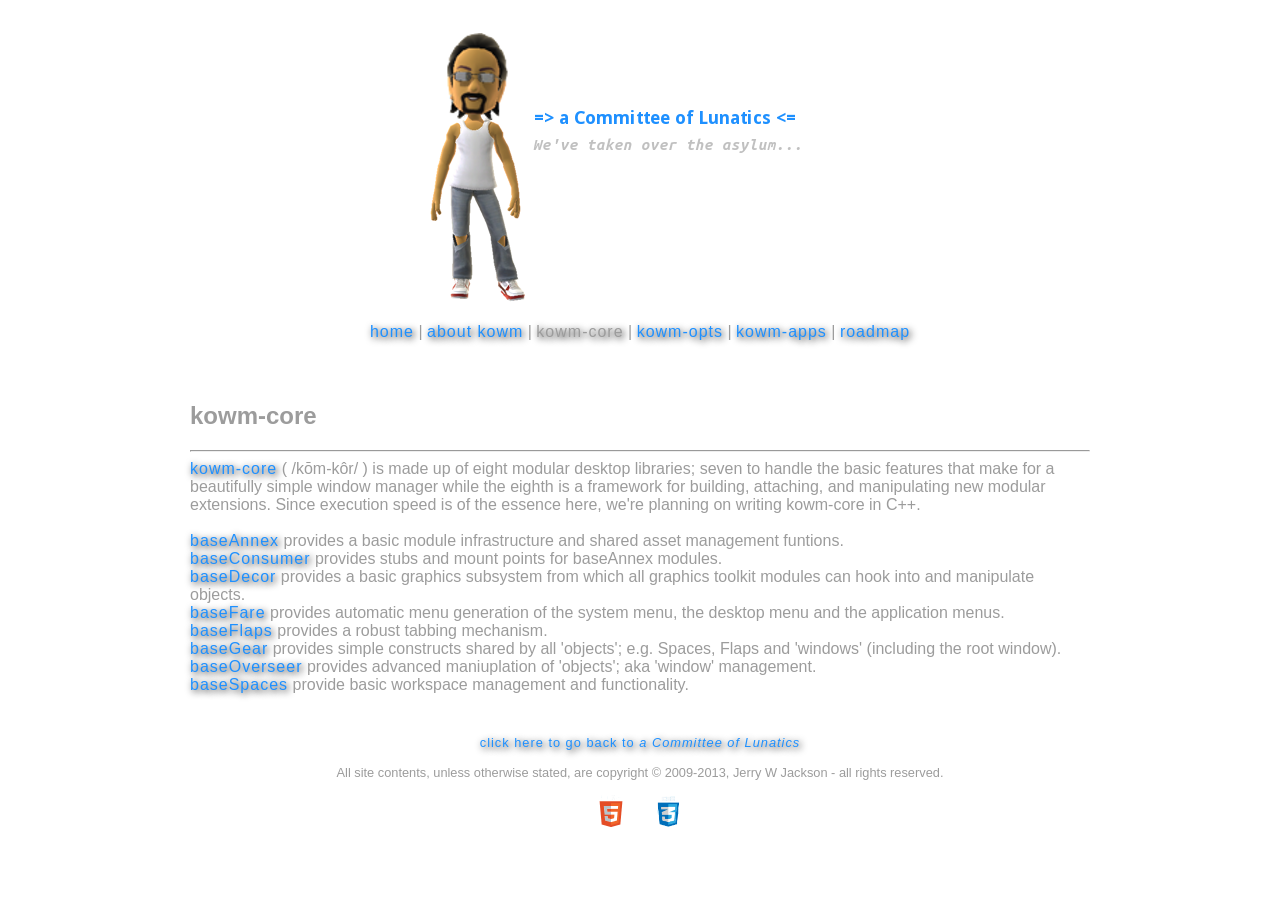
<file: index.html>
<!DOCTYPE html>
<html xmlns="http://www.w3.org/1999/xhtml">
<head>
<title>kowm - kowm-core</title>
<style type="text/css" media="screen">@import "css/acol_light.css";</style>
<meta charset="utf-8">
</head>
<body>
<div id="outer">
<div class="header"><img id="logo" src="images/logo-left.png" alt="a Committee of Lunatics"></div>
<div id="nav"><a href="http://www.acommitteeoflunatics.com/index.html">home</a>  |  <a href="http://kowm.acommitteeoflunatics.com/index.html">about kowm</a>  |  <a href="http://kowm-core.acommitteeoflunatics.com" id="current">kowm-core</a>  |  <a href="http://kowm-opts.acommitteeoflunatics.com">kowm-opts</a>  |  <a href="http://kowm-apps.acommitteeoflunatics.com">kowm-apps</a>  |  <a href="http://kowm.acommitteeoflunatics.com/roadmap.html">roadmap</a></div>
<div id="wrapper">
<br>
<br>
<h2>kowm-core</h2>
<hr>
<a href="http://kowm-core.acommitteeoflunatics.com">kowm-core</a> ( /kōm-kôr/ ) is made up of eight modular desktop libraries; seven to handle the basic features that make for a beautifully simple window manager while the eighth is a framework for building, attaching, and manipulating new modular extensions. Since execution speed is of the essence here, we're planning on writing kowm-core in C++.
<br>
<br>
<ul style="list-style-type:circle">
<li><a href="#">baseAnnex</a> provides a basic module infrastructure and shared asset management funtions.</li>
<li><a href="#">baseConsumer</a> provides stubs and mount points for baseAnnex modules.</li>
<li><a href="#">baseDecor</a> provides a basic graphics subsystem from which all graphics toolkit modules can hook into and manipulate objects.</li>
<li><a href="#">baseFare</a> provides automatic menu generation of the system menu, the desktop menu and the application menus.</li>
<li><a href="#">baseFlaps</a> provides a robust tabbing mechanism.</li>
<li><a href="#">baseGear</a> provides simple constructs shared by all 'objects'; e.g. Spaces, Flaps and 'windows' (including the root window).</li>
<li><a href="#">baseOverseer</a> provides advanced maniuplation of 'objects'; aka 'window' management.</li>
<li><a href="#">baseSpaces</a> provide basic workspace management and functionality.</li></ul>
<br>
<br>
</div>
<div class="footer">
	<a href="http://www.acommitteeoflunatics.com/index.html">click here to go back to <i>a Committee of Lunatics</i></a>
	<br>
	<br>
	All site contents, unless otherwise stated, are copyright &copy; 2009-2013, Jerry W Jackson - all rights reserved.
	<br>
	<br>
		<img id="html5-logo" src="images/HTML5_Logo_32.png" alt="This page contains valid HTML5">
		<img id="css3-logo" src="images/CSS3_Logo_32.png" alt="This page contains valid CSS3">
		<br clear="all">
	</div>
</div>
</div>
</body>
</html>
</file>
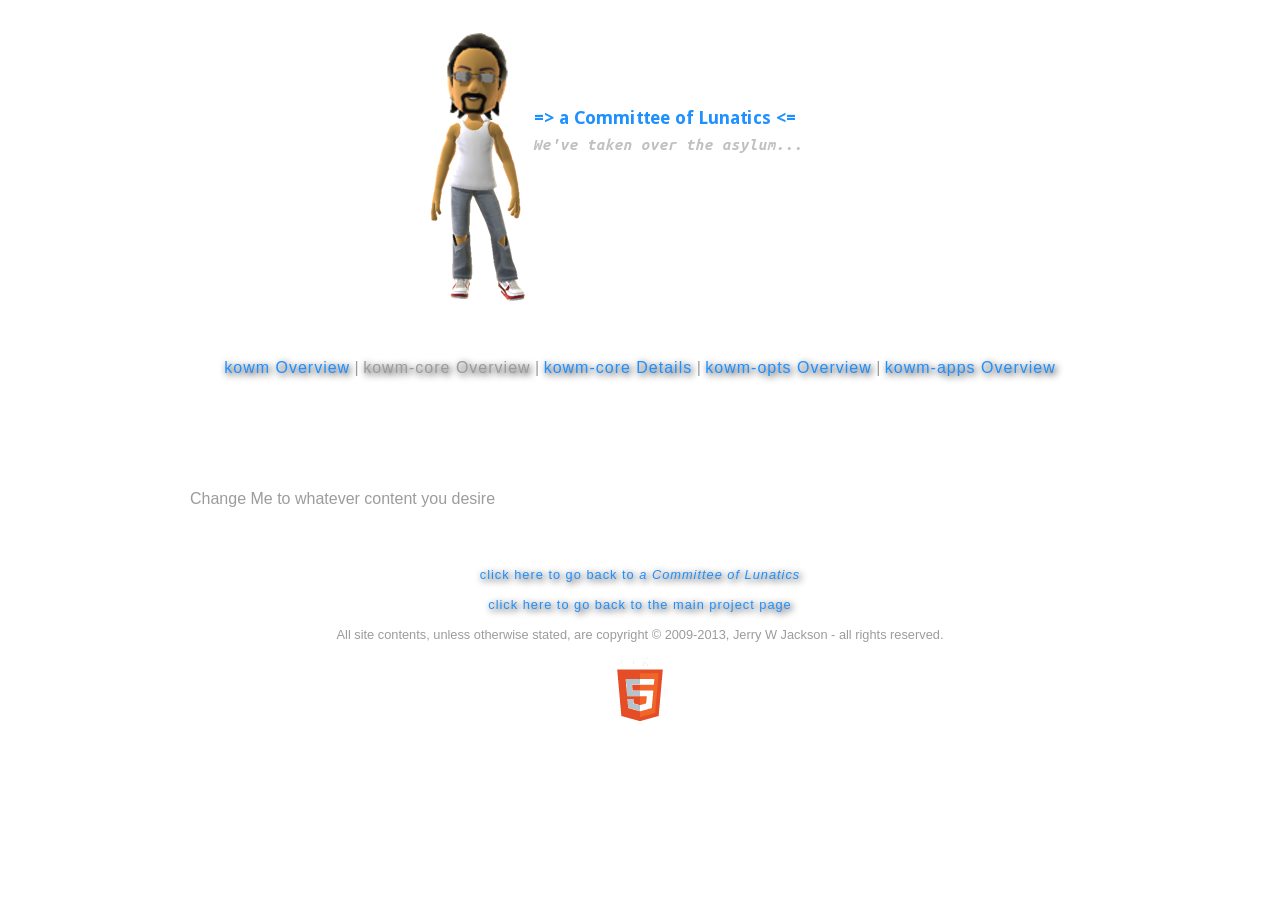
<file: blank.html>
<!DOCTYPE html>
<html xmlns="http://www.w3.org/1999/xhtml">
<head>
<title>kowm - blank</title>
<style type="text/css" media="screen">@import "css/acol_light.css";</style>
<meta charset="utf-8">
</head>
<body>
<div class="header"><img id="logo" src="images/logo-left.png" alt="a Committee of Lunatics"></div>
<br />
<br />
<div id='outer'>
<div id="nav"><a href="http://kowm.acommitteeoflunatics.com/index.html">kowm Overview</a>  |  <a href="http://kowm-core.acommitteeoflunatics.com" id="current">kowm-core Overview</a>  |  <a href="http://kowm-core.acommitteeoflunatics.com/kowm-core.html">kowm-core Details</a>  |  <a href="http://kowm-opts.acommitteeoflunatics.com">kowm-opts Overview</a>  |  <a href="http://kowm-apps.acommitteeoflunatics.com">kowm-apps Overview</a></div>
<div id="wrapper">
<br />
<br />
<br />
<br />
<br />
<br />
<div class="width">Change Me to whatever content you desire</div>
<br />
<br />
<br />
</div>
<div class="footer">
	<a href="http://www.acommitteeoflunatics.com/index.html">click here to go back to <i>a Committee of Lunatics</i></a>
	<br />
	<br />
	<a href="index.html">click here to go back to the main project page</a>
	<br />
	<br />
	All site contents, unless otherwise stated, are copyright &copy; 2009-2013, Jerry W Jackson - all rights reserved.
	<br />
	<br />
	<img class="centered" src="images/HTML5_Logo_32.png" alt="This page contains both valid HTML5 and valid CSS3">
</div>
</div>
</body>
</html>
</file>
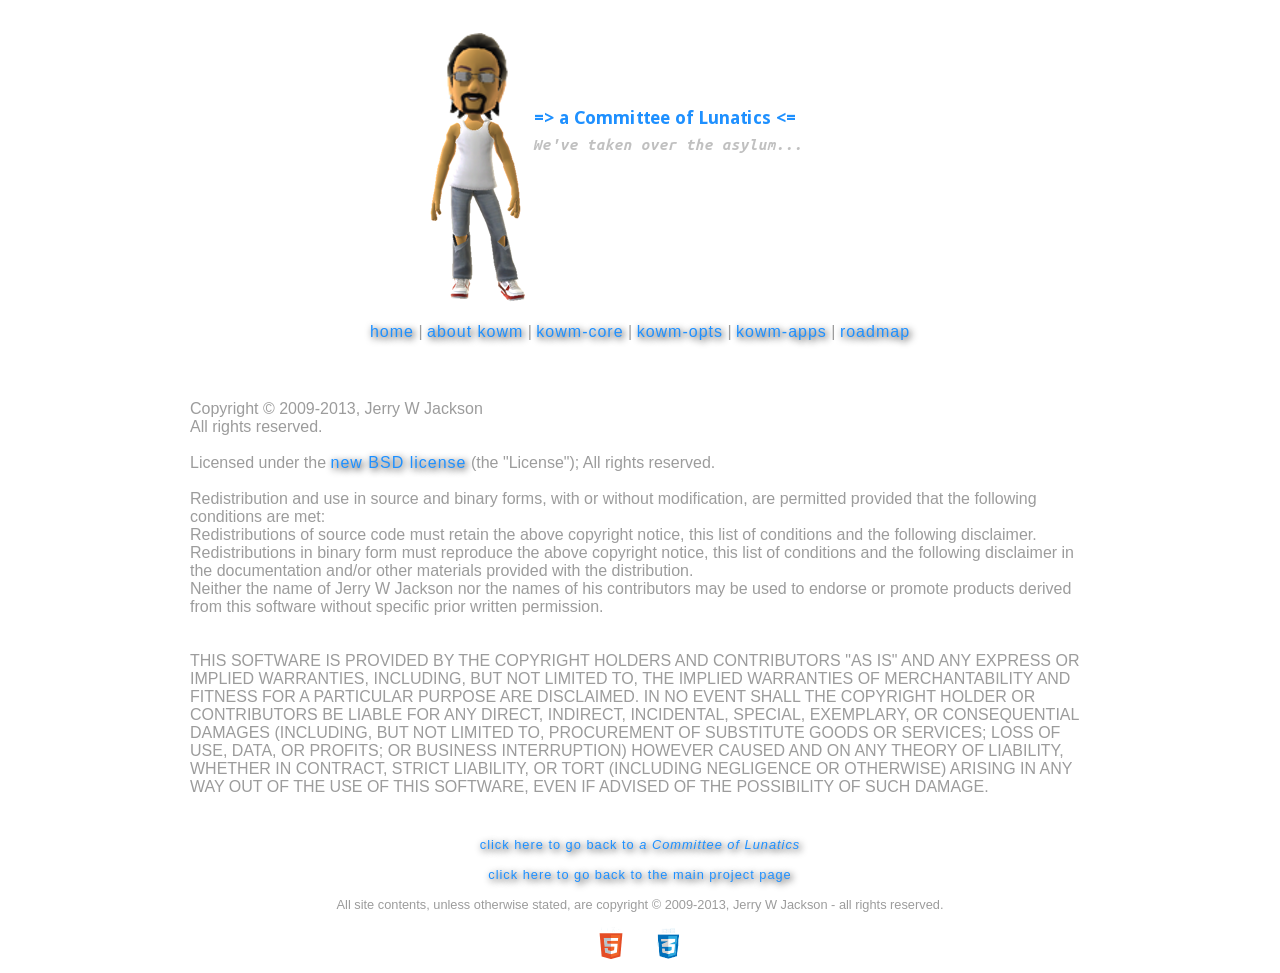
<file: copyright.html>
<!DOCTYPE html>
<html xmlns="http://www.w3.org/1999/xhtml">
<head>
<title>kowm - Copyright</title>
<style type="text/css" media="screen">@import "css/acol_light.css";</style>
<meta charset="utf-8">
</head>
<body>
<div id="outer">
<div class="header"><img id="logo" src="images/logo-left.png" alt="a Committee of Lunatics"></div>
<div id="nav"><a href="http://www.acommitteeoflunatics.com/index.html">home</a>  |  <a href="http://kowm.acommitteeoflunatics.com/index.html">about kowm</a>  |  <a href="http://kowm-core.acommitteeoflunatics.com">kowm-core</a>  |  <a href="http://kowm-opts.acommitteeoflunatics.com">kowm-opts</a>  |  <a href="http://kowm-apps.acommitteeoflunatics.com">kowm-apps</a>  |  <a href="http://kowm.acommitteeoflunatics.com/roadmap.html">roadmap</a></div>
<div id="wrapper">
<br>
<br>
<br>
Copyright &copy; 2009-2013, Jerry W Jackson
<br>
All rights reserved.
<br>
<br>
Licensed under the <a href="http://en.wikipedia.org/wiki/BSD_licenses#3-clause_license_.28.22New_BSD_License.22_or_.22Modified_BSD_License.22.29">new BSD license</a> (the "License");
All rights reserved.
<br>
<br>
Redistribution and use in source and binary forms, with or without 
modification, are permitted provided that the following conditions are met:
<ul style="list-style-type:circle">
<li>Redistributions of source code must retain the above copyright notice, 
    this list of conditions and the following disclaimer.</li>
<li>Redistributions in binary form must reproduce the above copyright notice,
    this list of conditions and the following disclaimer in the documentation
    and/or other materials provided with the distribution.</li>
<li>Neither the name of Jerry W Jackson nor the names of his contributors 
    may be used to endorse or promote products derived from this software 
    without specific prior written permission.</li></ul>
<br>
<br>
THIS SOFTWARE IS PROVIDED BY THE COPYRIGHT HOLDERS AND CONTRIBUTORS "AS IS" 
AND ANY EXPRESS OR IMPLIED WARRANTIES, INCLUDING, BUT NOT LIMITED TO, THE 
IMPLIED WARRANTIES OF MERCHANTABILITY AND FITNESS FOR A PARTICULAR PURPOSE ARE
DISCLAIMED. IN NO EVENT SHALL THE COPYRIGHT HOLDER OR CONTRIBUTORS BE LIABLE 
FOR ANY DIRECT, INDIRECT, INCIDENTAL, SPECIAL, EXEMPLARY, OR CONSEQUENTIAL 
DAMAGES (INCLUDING, BUT NOT LIMITED TO, PROCUREMENT OF SUBSTITUTE GOODS OR 
SERVICES; LOSS OF USE, DATA, OR PROFITS; OR BUSINESS INTERRUPTION) HOWEVER 
CAUSED AND ON ANY THEORY OF LIABILITY, WHETHER IN CONTRACT, STRICT LIABILITY,
OR TORT (INCLUDING NEGLIGENCE OR OTHERWISE) ARISING IN ANY WAY OUT OF THE USE
OF THIS SOFTWARE, EVEN IF ADVISED OF THE POSSIBILITY OF SUCH DAMAGE.
<br>
<br>
<br>
</div>
<div class="footer">
	<a href="http://www.acommitteeoflunatics.com/index.html">click here to go back to <i>a Committee of Lunatics</i></a>
	<br>
	<br>
	<a href="index.html">click here to go back to the main project page</a>
	<br>
	<br>
	All site contents, unless otherwise stated, are copyright &copy; 2009-2013, Jerry W Jackson - all rights reserved.
	<br>
	<br>
		<img id="html5-logo" src="images/HTML5_Logo_32.png" alt="This page contains valid HTML5">
		<img id="css3-logo" src="images/CSS3_Logo_32.png" alt="This page contains valid CSS3">
		<br clear="all">
	</div>
</div>
</div>
</body>
</html>
</file>
